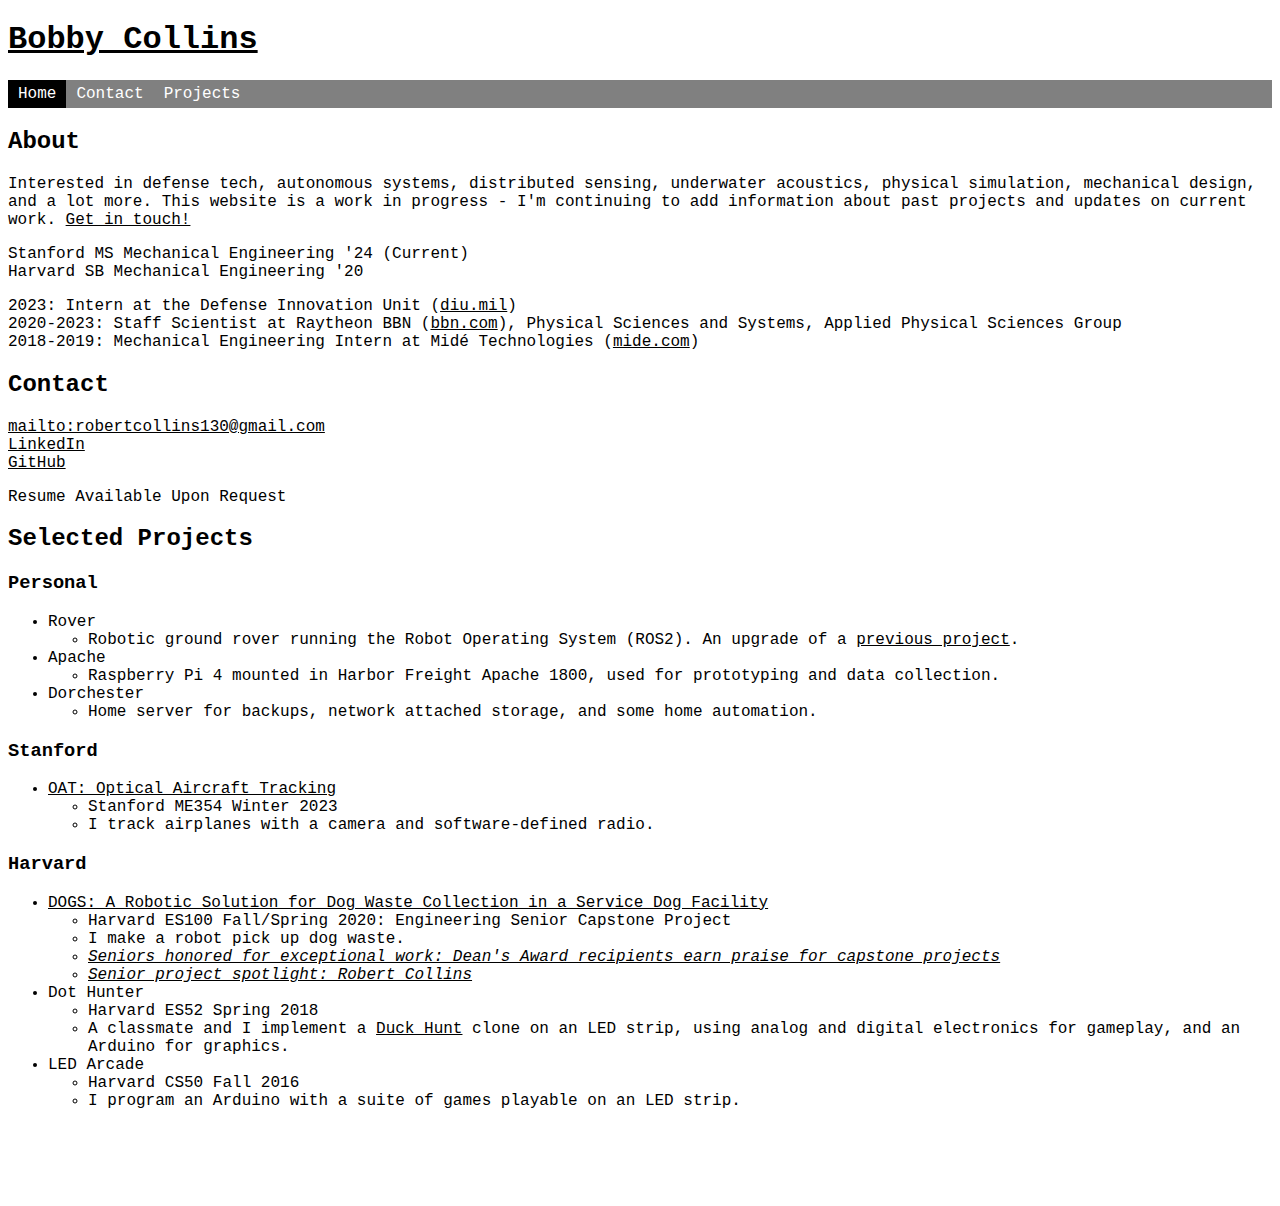
<file: index.html>
<!DOCTYPE html>
<html>
<head>
    <title>Bobby Collins</title>
    <base href="https://rcollins130.github.io/index.html">
    <!---<base href="/Users/robertcollins/Documents/GitHub/rcollins130.github.io/index.html">--->
    <meta name="viewport" content="width=device-width, initial-scale 1.0">
    <link rel="stylesheet" href="style.css">
</head>

<body>
    <div id="header">
        <h1><a href="index.html">Bobby Collins</a></h1>
        <span class="menu">
            <ul>
                <li><a href="index.html" class="active">Home</a></li>
                <li><a href="index.html#contact">Contact</a></li>
                <li><a href="index.html#projects">Projects</a></li>
            </ul>
        </span>
    </div>
    <!-- <span class="comment">&#x1F6A7 Site Work In Progress &#x1F6A7</span> -->

    <div id="about">
        <h2> About </h2>

        <p id="blurb">
            Interested in defense tech, autonomous systems, distributed sensing, underwater acoustics, physical simulation, mechanical design, and a lot more. 
            This website is a work in progress - I'm continuing to add information about past projects and updates on current work. 
            <a href="index.html#contact">Get in touch!</a> 
        </p>

        <p id="education">
            Stanford MS Mechanical Engineering '24 (Current)<br>
            Harvard SB Mechanical Engineering '20<br>
        </p>
        
        <p id="work">
            2023: Intern at the Defense Innovation Unit (<a href="https://www.diu.mil/" target="_blank">diu.mil</a>)<br>
            2020-2023: Staff Scientist at Raytheon BBN (<a href="https://bbn.com" target="_blank">bbn.com</a>),
            Physical Sciences and Systems, Applied Physical Sciences Group <br>
            2018-2019: Mechanical Engineering Intern at Midé Technologies (<a href="https://www.mide.com/" target="_blank">mide.com</a>)
        </p>
        
    </div>

    <div id="contact">
        <h2> Contact </h2>
        <ul>
            <!--<li>robert collins 130 at gmail dot com</li>-->
            <li><a href="mailto:robertcollins130@gmail.com" target="_blank">mailto:robertcollins130@gmail.com</a><br></li>
            <li><a href="https://www.linkedin.com/in/rcollins130/" target="_blank">LinkedIn</a><br></li>
            <li><a href="https://github.com/rcollins130" target="_blank">GitHub</a><br></li>
        </ul>
        Resume Available Upon Request
    </div>

    <div id="projects">
        <h2> Selected Projects </h2>
        <h3> Personal </h3>
        <ul>
            <li> Rover </li>
            <ul>
                <li> Robotic ground rover running the Robot Operating System (ROS2). An upgrade of a <a href="projects/dogs.html">previous project</a>.</li>
            </ul>
            <li> Apache </li>
            <ul>
                <li> Raspberry Pi 4 mounted in Harbor Freight Apache 1800, used for prototyping and data collection. </li>
            </ul>
            <li> Dorchester </li>
            <ul>
                <li> Home server for backups, network attached storage, and some home automation.</li>
            </ul>
        </ul>
        <h3> Stanford </h3>
        <ul>
            <li><a href="projects/oat.html">OAT: Optical Aircraft Tracking</a></li>
            <ul>
                <li> Stanford ME354 Winter 2023</li>
                <li> I track airplanes with a camera and software-defined radio. </li>
            </ul>
        </ul>
        <h3> Harvard </h3>
        <ul>
            <li><a href="projects/dogs.html">DOGS: A Robotic Solution for Dog Waste Collection in a Service Dog Facility</a></li>
            <ul>
                <li> Harvard ES100 Fall/Spring 2020: Engineering Senior Capstone Project</li>
                <li> I make a robot pick up dog waste.</li>
                <li><i><a href="https://seas.harvard.edu/news/2020/05/seniors-honored-exceptional-work" target="_blank">
                    Seniors honored for exceptional work: Dean's Award recipients earn praise for capstone projects</a></i></li>
                <li><i><a href="https://seas.harvard.edu/news/2020/04/senior-project-spotlight-robert-collins" target="_blank">
                    Senior project spotlight: Robert Collins</a></i></li>
            </ul>
            <li>Dot Hunter</li>
            <ul>
                <li>Harvard ES52 Spring 2018</li>
                <li>A classmate and I implement a <a href="https://en.wikipedia.org/wiki/Duck_Hunt" target="_blank">Duck Hunt</a> clone
                    on an LED strip, using analog and digital electronics for gameplay, and an Arduino for graphics.</li>
            </ul>
            <li>LED Arcade</li>
            <ul>
                <li>Harvard CS50 Fall 2016</li>
                <li>I program an Arduino with a suite of games playable on an LED strip.</li>
            </ul>
        </ul>
    </div>
    <br>
    <br>
    <br>
    <br>
</body>
</html>
</file>
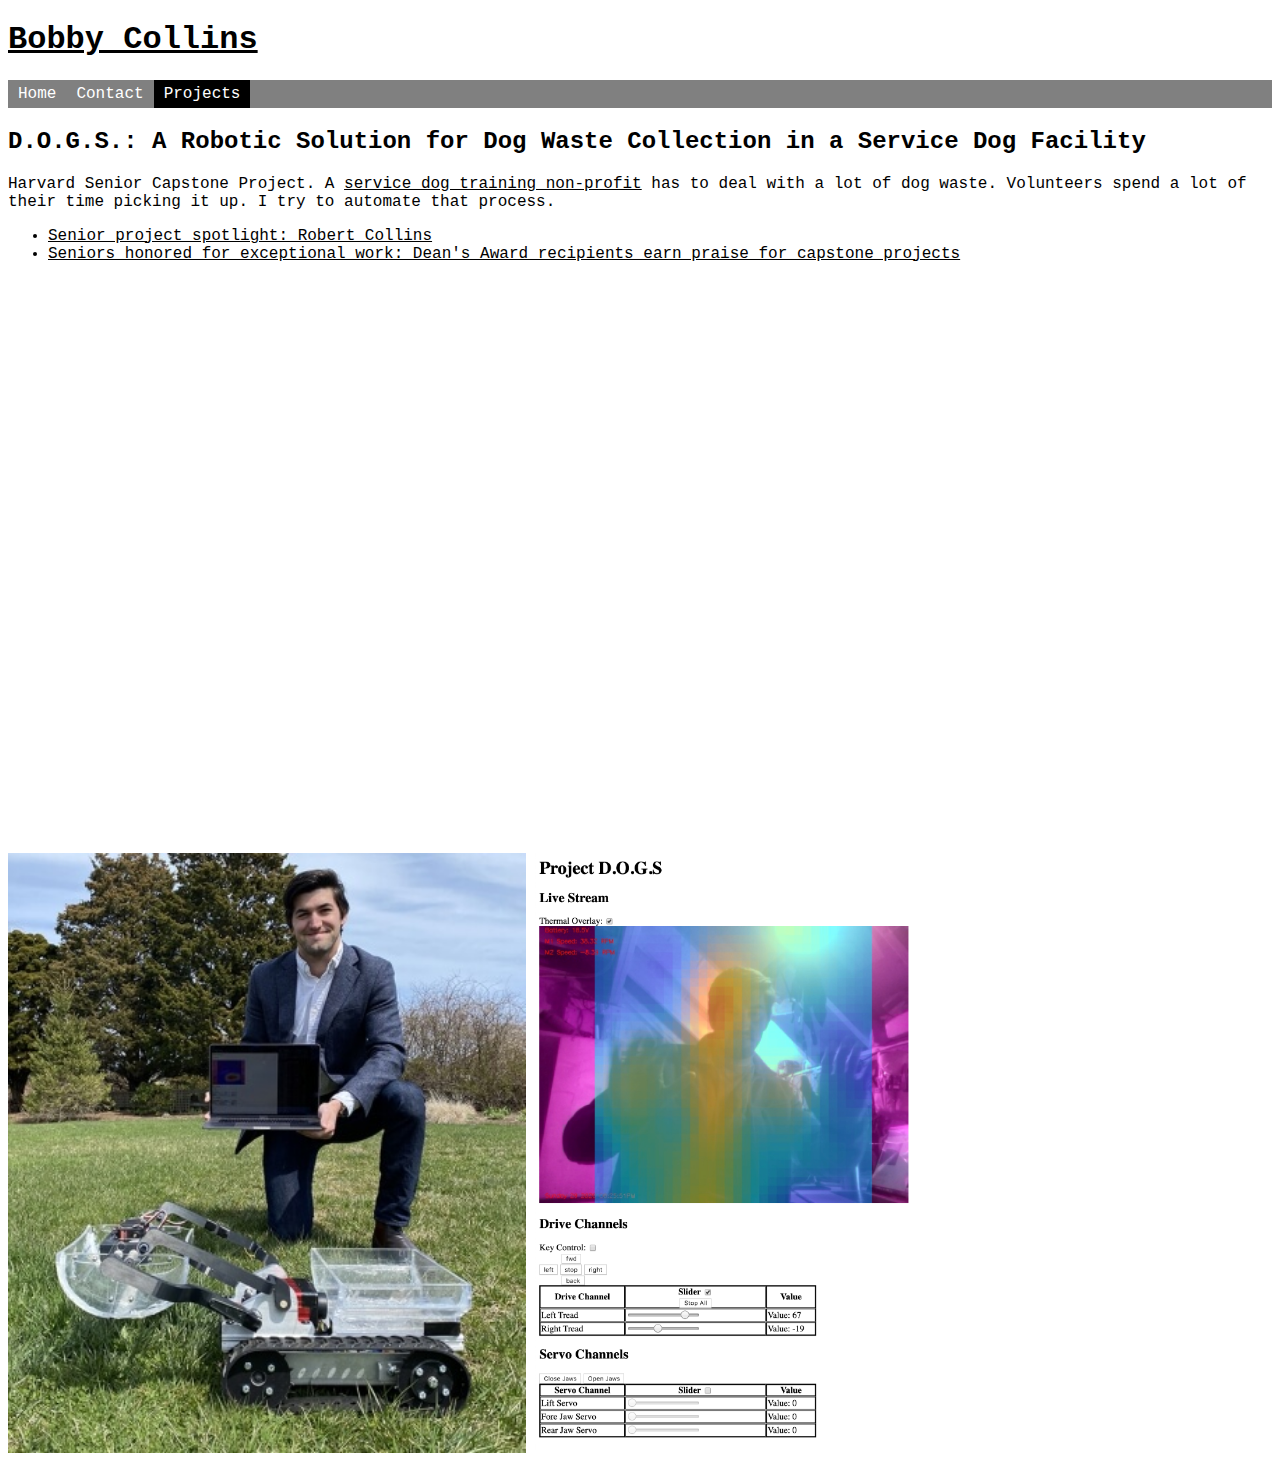
<file: projects/dogs.html>
<!DOCTYPE html>

<html>
<head>
    <title>Bobby Collins</title>
    <base href="https://rcollins130.github.io/index.html">
    <!-- <base href="/Users/robertcollins/Documents/GitHub/rcollins130.github.io/index.html"> -->

    <meta name="viewport" content="width=device-width, initial-scale 1.0">
    <link rel="stylesheet" href="style.css">
</head>

<body>
    <div id="header">
        <h1><a href="index.html">Bobby Collins</a></h1>
        <span class="menu">
            <ul>
                <li><a href="index.html">Home</a></li>
                <li><a href="index.html#contact">Contact</a></li>
                <li><a href="index.html#projects" class="active">Projects</a></li>
            </ul>
        </span>
    </div>
    
    <h2>D.O.G.S.: A Robotic Solution for Dog Waste Collection in a Service Dog Facility</h2>

    <p>
        Harvard Senior Capstone Project. 
        A <a href="https://www.servicedogproject.org/" target="_blank">service dog training non-profit</a>
        has to deal with a lot of dog waste. Volunteers spend a lot of their time picking it up. I try to automate
        that process.
    </p>
    <ul>
        <li>
            <a href="https://seas.harvard.edu/news/2020/04/senior-project-spotlight-robert-collins" target="_blank">
                Senior project spotlight: Robert Collins</a><br>
        </li>
        <li>
            <a href="https://seas.harvard.edu/news/2020/05/seniors-honored-exceptional-work" target="_blank">
                Seniors honored for exceptional work: Dean's Award recipients earn praise for capstone projects</a> <br>
        </li>
    </ul>
    
    <iframe src="https://docs.google.com/presentation/d/e/2PACX-1vRLnDhZQSeev9zPoiT3rjW8Cg8REu4oaKbRud4A6dbCsOgViDh5a0j6O_Z5dgD5kw/embed?start=false&loop=true&delayms=3000" frameborder="0" width="960" height="569" allowfullscreen="true" mozallowfullscreen="true" webkitallowfullscreen="true"></iframe>
    <br>

    <img src="media/dogs_image.jpg" title="covid lockdown, please excuse the sideburns!" height="600"> 

    <img src="media/dogs_website.png" title="testing the thermal camera overlay in my garage" height="600">
    <!--
        <iframe width="560" height="315" src="https://www.youtube.com/embed/-1OuQXzborE" title="YouTube video player" 
        frameborder="0" allow="accelerometer; autoplay; clipboard-write; encrypted-media; gyroscope; picture-in-picture" 
        allowfullscreen></iframe>
    -->

</body>

</html>
</file>
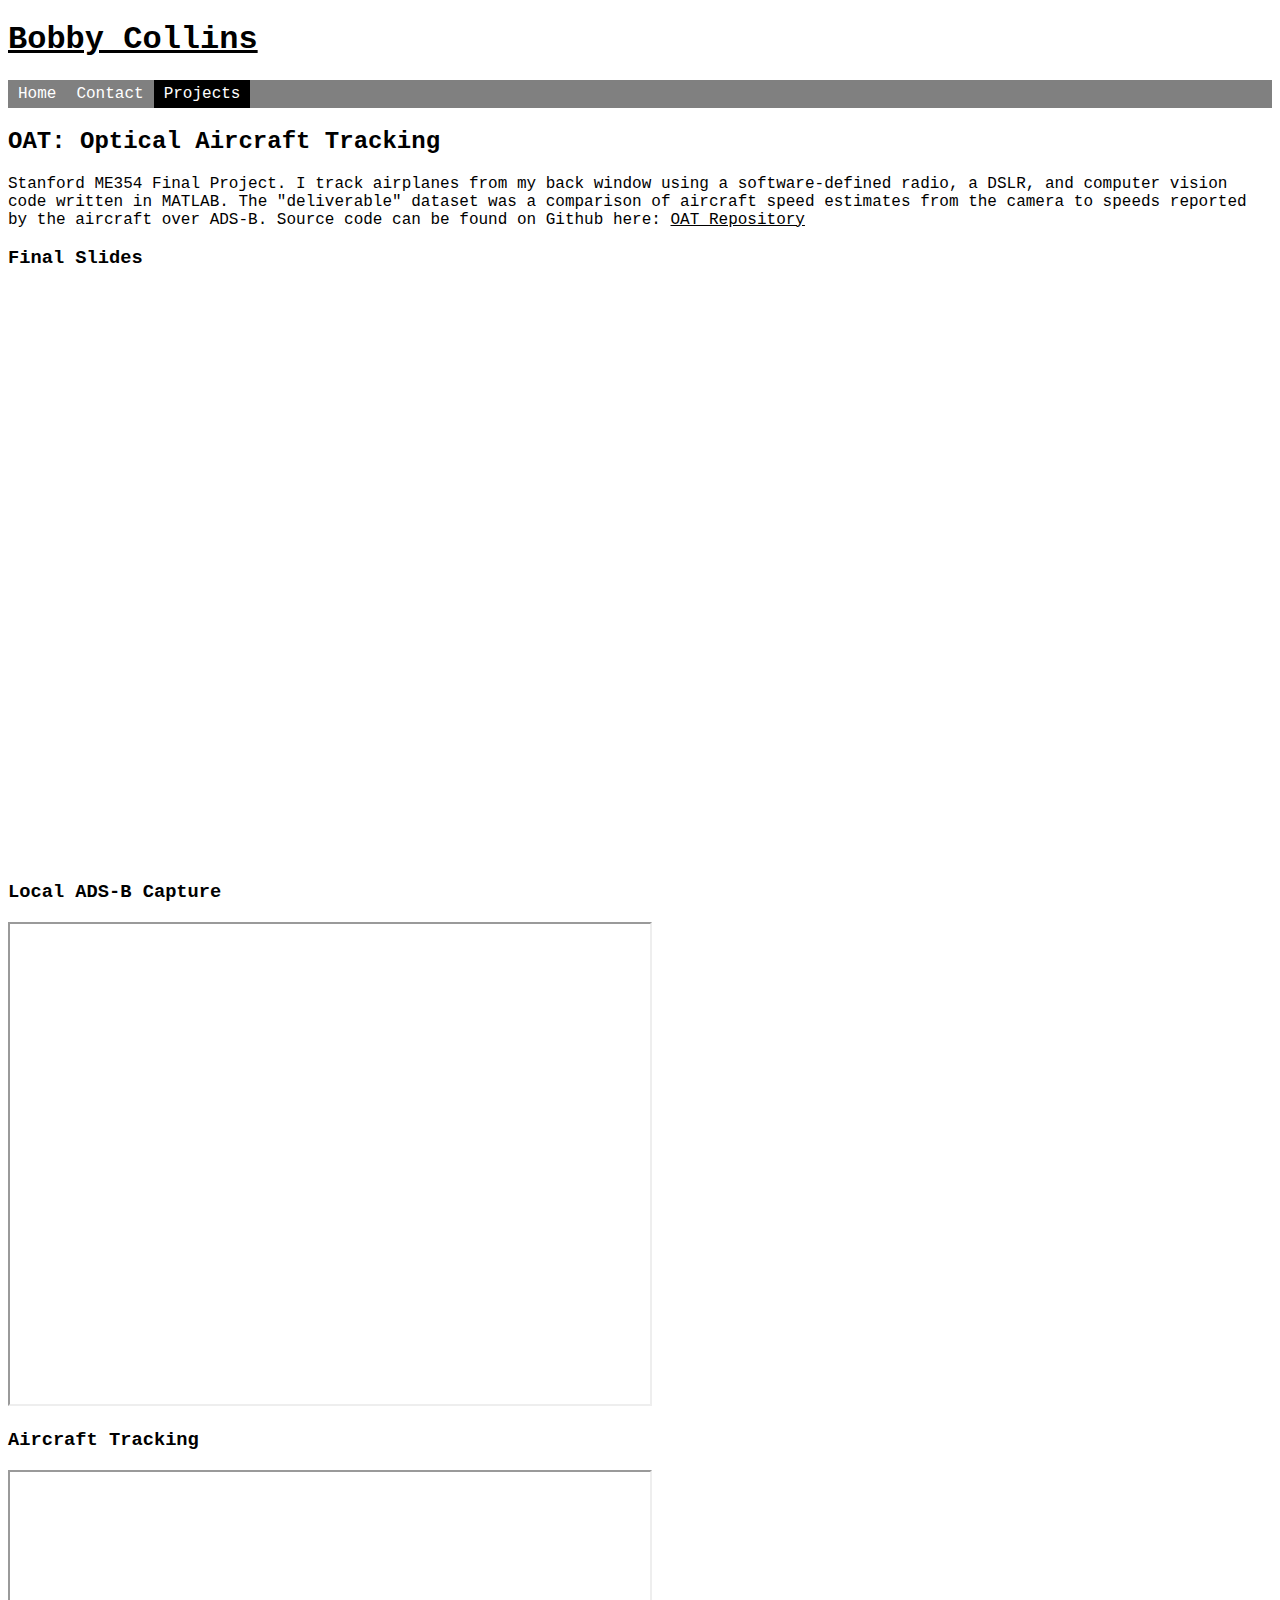
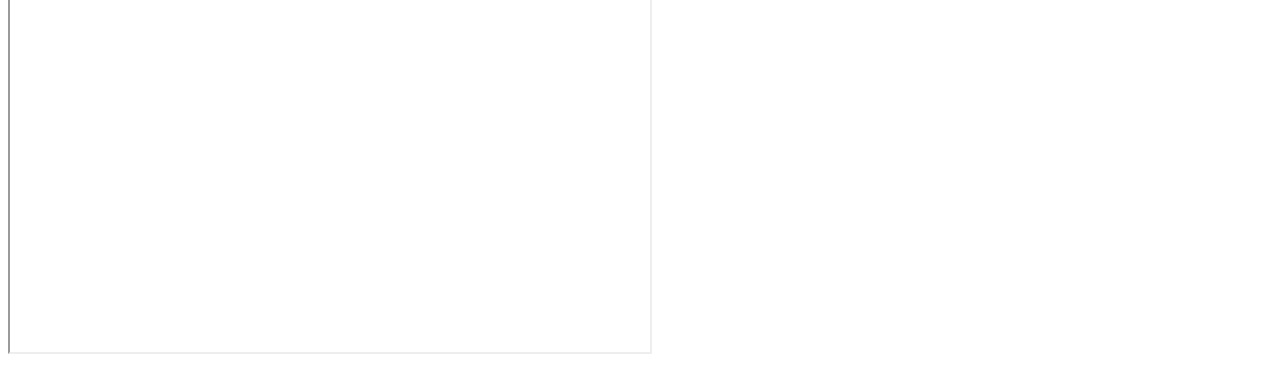
<file: projects/oat.html>
<!DOCTYPE html>

<html>
<head>
    <title>Bobby Collins</title>
    <base href="https://rcollins130.github.io/index.html">
    <!-- <base href="/Users/robertcollins/Documents/GitHub/rcollins130.github.io/index.html"> -->

    <meta name="viewport" content="width=device-width, initial-scale 1.0">
    <link rel="stylesheet" href="style.css">
</head>

<body>
    <div id="header">
        <h1><a href="index.html">Bobby Collins</a></h1>
        <span class="menu">
            <ul>
                <li><a href="index.html">Home</a></li>
                <li><a href="index.html#contact">Contact</a></li>
                <li><a href="index.html#projects" class="active">Projects</a></li>
            </ul>
        </span>
    </div>

<h2> OAT: Optical Aircraft Tracking </h2>
<p>
    Stanford ME354 Final Project. I track airplanes from my back window using a software-defined radio, a DSLR, and computer vision code 
    written in MATLAB. The "deliverable" dataset was a comparison of aircraft speed estimates from the camera to speeds reported by the 
    aircraft over ADS-B. Source code can be found on Github here: <a href="https://github.com/rcollins130/OAT">OAT Repository</a>
</p>
<h3> Final Slides </h3>
<iframe src="https://docs.google.com/presentation/d/e/2PACX-1vTiQKfhNFQDAkUIj_uyQUWriRJufaCVDoDGQTJFFq3iOEcfLJicnkxYUMPX46Wb2Q/embed?start=false&loop=false&delayms=3000" frameborder="0" width="960" height="569" allowfullscreen="true" mozallowfullscreen="true" webkitallowfullscreen="true"></iframe>

<h3>Local ADS-B Capture</h3>
<iframe src="https://drive.google.com/file/d/16msuO2mvhoIsOZnjPipAI2emo37SW1kC/preview" width="640" height="480" allow="autoplay"></iframe>

<h3>Aircraft Tracking</h3>
<iframe src="https://drive.google.com/file/d/1JphGow5c6jYZMH4cnbbhevpxLNf1CrB6/preview" width="640" height="480" allow="autoplay"></iframe>

</body>

</html>
</file>
<file: style.css>
/*
Main Style Sheet for rcollins130.github.io
*/

* {
    font-family: 'Courier New', Courier, monospace;
}

h1, h2, h3, a{
    color: black;
}

.comment {
    font-weight: bold;
    font-style: italic;
    color: green;
}

.menu ul{
    list-style-type: none;
    margin: 0;
    padding: 0;
    overflow: hidden;
    background-color: grey;
}

.menu li{
    float: left;
}

.menu li a{
    display: block;
    color: white;
    text-align: center;
    text-decoration: none;

    padding: 5px 10px;
}

.menu li a:hover, .active{
    background-color: black;
}

#contact ul{
    list-style-type: none;
    padding: 0;
}
</file>
